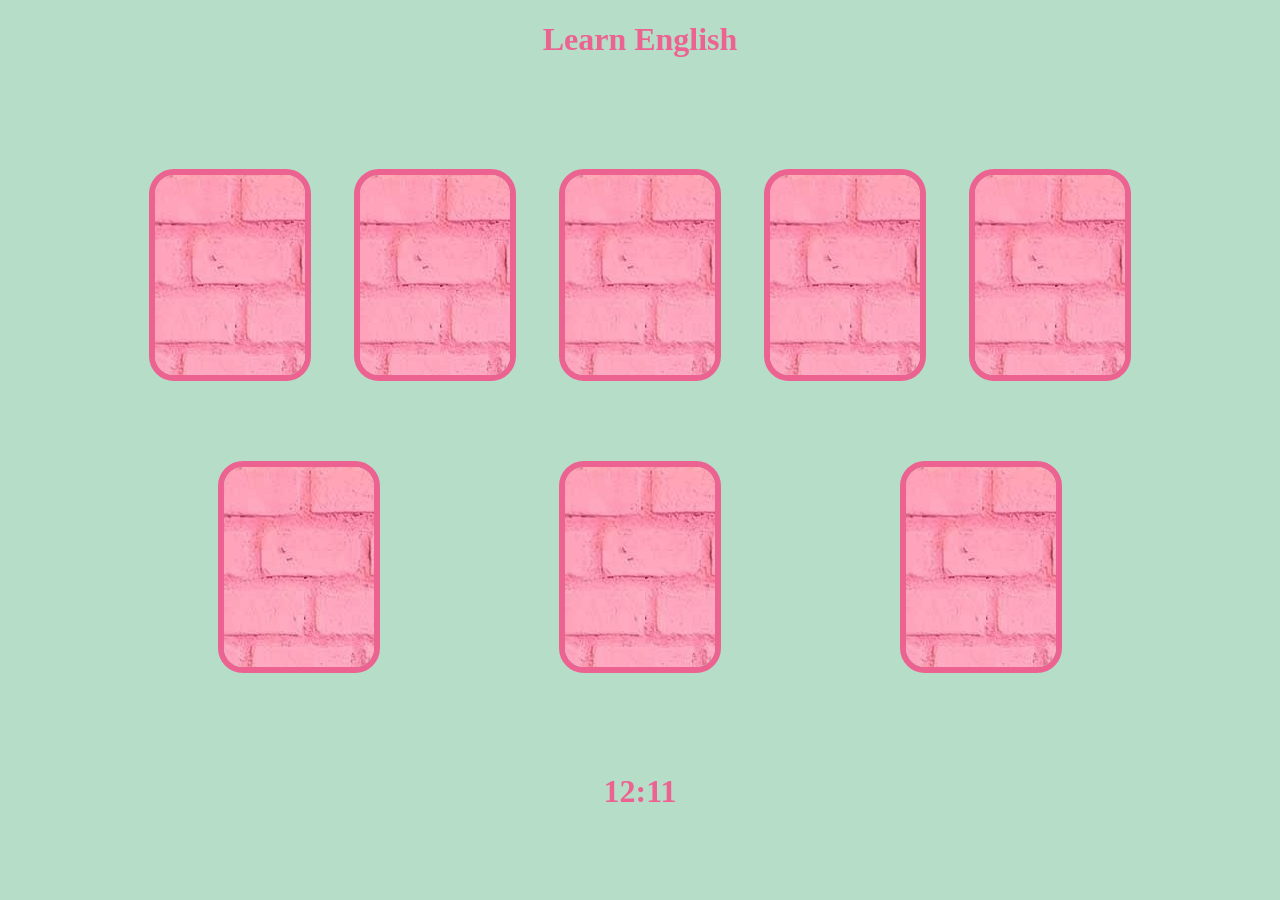
<file: proj/index.html>
<!DOCTYPE html>
<html lang="en">
<head>
    <link href="style.css" rel="stylesheet" type="text/css">
    <script src="./app.js"></script>
</head>
<body>
    <div class="header">
        <h1>Learn English</h1>
    </div>
    <div class= "results"></div>
    <div class="main">
       <!-- <div class="card">
           1 card
       </div>
       <div class="card">
           2 card
        </div>
        <div class="card">
           3 card
        </div>
        <div class="card">
           4 card
        </div>
       <div class="card">
           5 card
        </div>
        <div class="card">
           6 card
        </div>
        <div class="card">
           7 card
        </div>
        <div class="card">
           8 card
        </div> -->
    </div>
    <div class="time">
        <h1>12:11</h1>
    </div>
</body>
</html>
</file>
<file: proj/style.css>
body {
    background-color: #b6ddc8;
    height: 100vh;
    margin: 0px;
    padding: 0px;
}
.header{
    height: 10%;
    margin: 0px;
    display: flex;
    justify-content: center;
    background: color #ecc4de;
    color: #ec6391;
}

.time{
    height: 10%;
    display:flex;
    justify-content: center;
    color: #ec6391;
}
.main {
    height: 65%;
    padding-left: 10%;
    padding-right: 10%;
    padding-top: 3%;
    padding-bottom: 3%;
    display: flex;
    justify-content: space-around;
    align-items: center;
    flex-flow: row wrap;

}
.card {
    height: 200px;
    width: 150px;
    margin: 10px;
    border: 6px solid #ec6391;
    border-radius: 25px;
}
</file>
